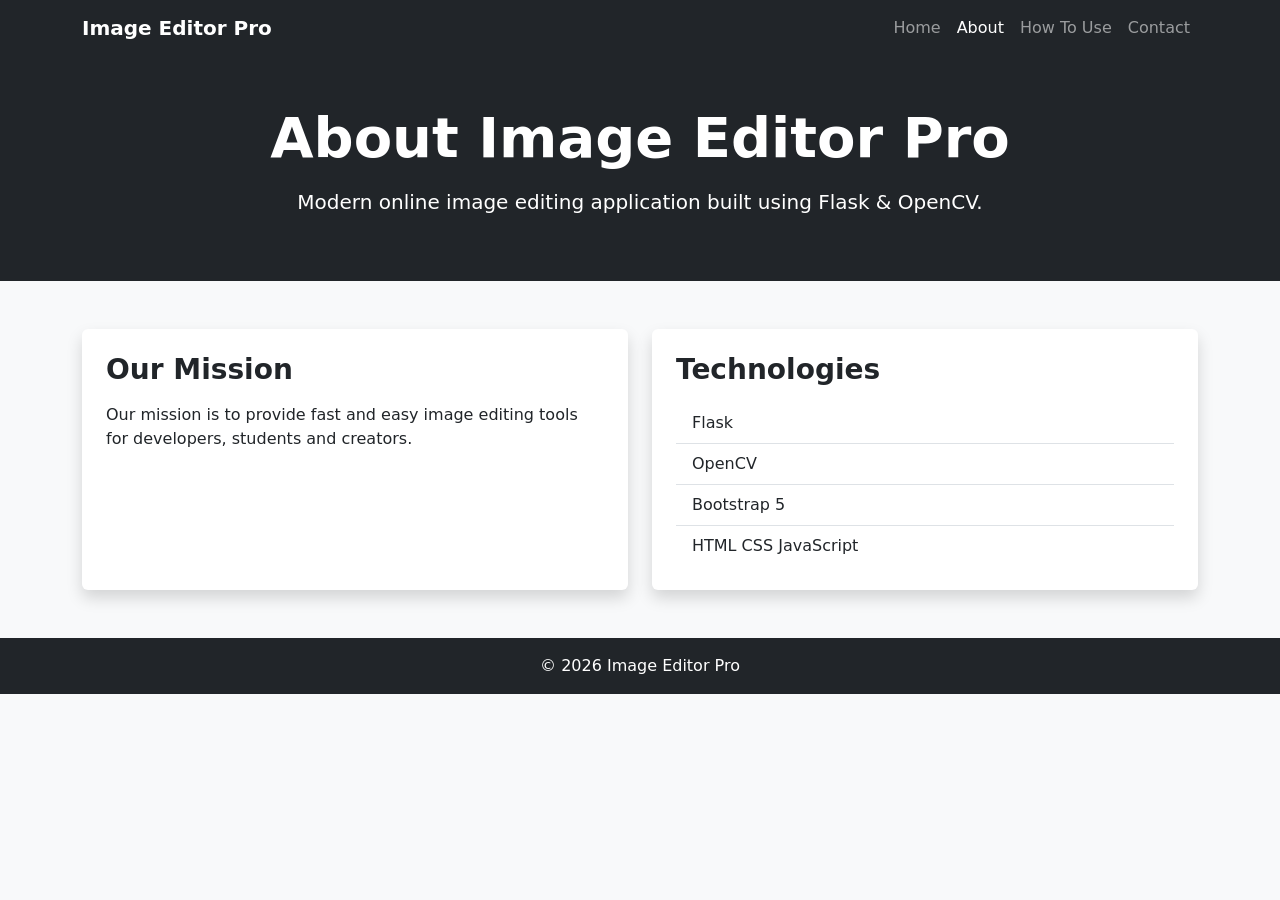
<file: templates/about.html>
<!DOCTYPE html>
<html lang="en">

<head>
    <meta charset="UTF-8">
    <meta name="viewport" content="width=device-width, initial-scale=1.0">
    <title>About - Image Editor Pro</title>

    <link href="https://cdn.jsdelivr.net/npm/bootstrap@5.3.3/dist/css/bootstrap.min.css" rel="stylesheet">
</head>

<body class="bg-light">

    <!-- Navbar -->

    <nav class="navbar navbar-expand-lg navbar-dark bg-dark">
        <div class="container">

            <a class="navbar-brand fw-bold" href="/">
                Image Editor Pro
            </a>

            <button class="navbar-toggler"
                    type="button"
                    data-bs-toggle="collapse"
                    data-bs-target="#nav">

                <span class="navbar-toggler-icon"></span>
            </button>

            <div class="collapse navbar-collapse" id="nav">

                <ul class="navbar-nav ms-auto">

                    <li class="nav-item">
                        <a class="nav-link" href="/">Home</a>
                    </li>

                    <li class="nav-item">
                        <a class="nav-link active" href="/about">About</a>
                    </li>

                    <li class="nav-item">
                        <a class="nav-link" href="/how">How To Use</a>
                    </li>

                    <li class="nav-item">
                        <a class="nav-link" href="/contact">Contact</a>
                    </li>

                </ul>

            </div>

        </div>
    </nav>

    <!-- Hero -->

    <div class="bg-dark text-white text-center py-5">

        <div class="container">

            <h1 class="display-4 fw-bold">
                About Image Editor Pro
            </h1>

            <p class="lead mt-3">
                Modern online image editing application built using Flask & OpenCV.
            </p>

        </div>

    </div>

    <!-- Content -->

    <div class="container my-5">

        <div class="row g-4">

            <div class="col-md-6">

                <div class="card shadow border-0 h-100">

                    <div class="card-body p-4">

                        <h3 class="fw-bold mb-3">
                            Our Mission
                        </h3>

                        <p>
                            Our mission is to provide fast and easy image editing tools
                            for developers, students and creators.
                        </p>

                    </div>

                </div>

            </div>

            <div class="col-md-6">

                <div class="card shadow border-0 h-100">

                    <div class="card-body p-4">

                        <h3 class="fw-bold mb-3">
                            Technologies
                        </h3>

                        <ul class="list-group list-group-flush">

                            <li class="list-group-item">
                                Flask
                            </li>

                            <li class="list-group-item">
                                OpenCV
                            </li>

                            <li class="list-group-item">
                                Bootstrap 5
                            </li>

                            <li class="list-group-item">
                                HTML CSS JavaScript
                            </li>

                        </ul>

                    </div>

                </div>

            </div>

        </div>

    </div>

    <!-- Footer -->

    <footer class="bg-dark text-white text-center py-3">

        <p class="mb-0">
            © 2026 Image Editor Pro
        </p>

    </footer>

    <script src="https://cdn.jsdelivr.net/npm/bootstrap@5.3.3/dist/js/bootstrap.bundle.min.js"></script>

</body>

</html>
</file>
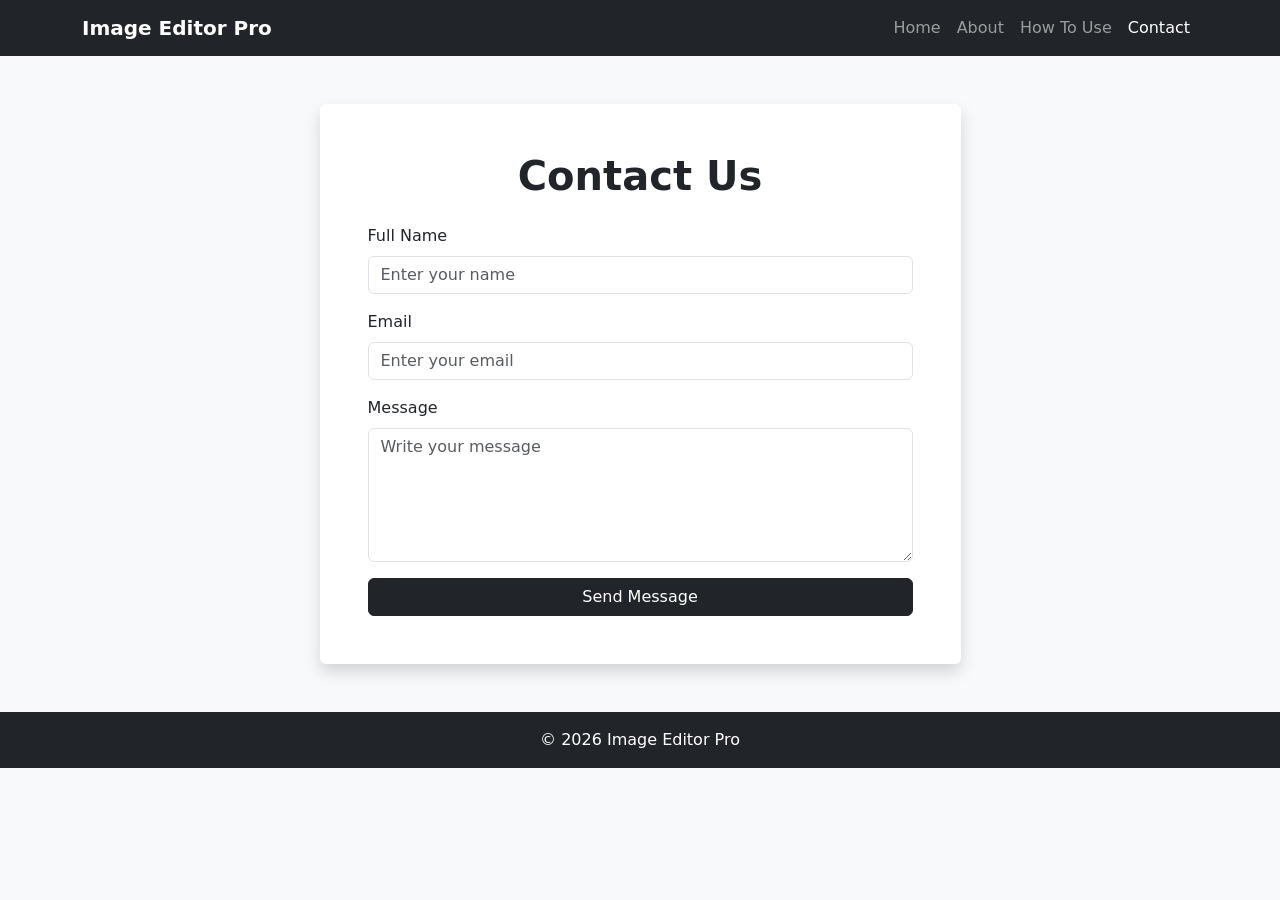
<file: templates/contact.html>
<!DOCTYPE html>
<html lang="en">

<head>
    <meta charset="UTF-8">
    <meta name="viewport" content="width=device-width, initial-scale=1.0">
    <title>Contact - Image Editor Pro</title>

    <link href="https://cdn.jsdelivr.net/npm/bootstrap@5.3.3/dist/css/bootstrap.min.css" rel="stylesheet">
</head>

<body class="bg-light">

    <!-- Navbar -->

    <nav class="navbar navbar-expand-lg navbar-dark bg-dark">

        <div class="container">

            <a class="navbar-brand fw-bold" href="/">
                Image Editor Pro
            </a>

            <button class="navbar-toggler"
                    type="button"
                    data-bs-toggle="collapse"
                    data-bs-target="#nav">

                <span class="navbar-toggler-icon"></span>
            </button>

            <div class="collapse navbar-collapse" id="nav">

                <ul class="navbar-nav ms-auto">

                    <li class="nav-item">
                        <a class="nav-link" href="/">Home</a>
                    </li>

                    <li class="nav-item">
                        <a class="nav-link" href="/about">About</a>
                    </li>

                    <li class="nav-item">
                        <a class="nav-link" href="/how">How To Use</a>
                    </li>

                    <li class="nav-item">
                        <a class="nav-link active" href="/contact">Contact</a>
                    </li>

                </ul>

            </div>

        </div>

    </nav>

    <!-- Contact Form -->

    <div class="container my-5">

        <div class="row justify-content-center">

            <div class="col-md-7">

                <div class="card shadow border-0">

                    <div class="card-body p-5">

                        <h1 class="text-center fw-bold mb-4">
                            Contact Us
                        </h1>

                        <form>

                            <div class="mb-3">

                                <label class="form-label">
                                    Full Name
                                </label>

                                <input type="text"
                                       class="form-control"
                                       placeholder="Enter your name">

                            </div>

                            <div class="mb-3">

                                <label class="form-label">
                                    Email
                                </label>

                                <input type="email"
                                       class="form-control"
                                       placeholder="Enter your email">

                            </div>

                            <div class="mb-3">

                                <label class="form-label">
                                    Message
                                </label>

                                <textarea class="form-control"
                                          rows="5"
                                          placeholder="Write your message"></textarea>

                            </div>

                            <button class="btn btn-dark w-100">
                                Send Message
                            </button>

                        </form>

                    </div>

                </div>

            </div>

        </div>

    </div>

    <!-- Footer -->

    <footer class="bg-dark text-white text-center py-3">

        <p class="mb-0">
            © 2026 Image Editor Pro
        </p>

    </footer>

    <script src="https://cdn.jsdelivr.net/npm/bootstrap@5.3.3/dist/js/bootstrap.bundle.min.js"></script>

</body>

</html>
</file>
